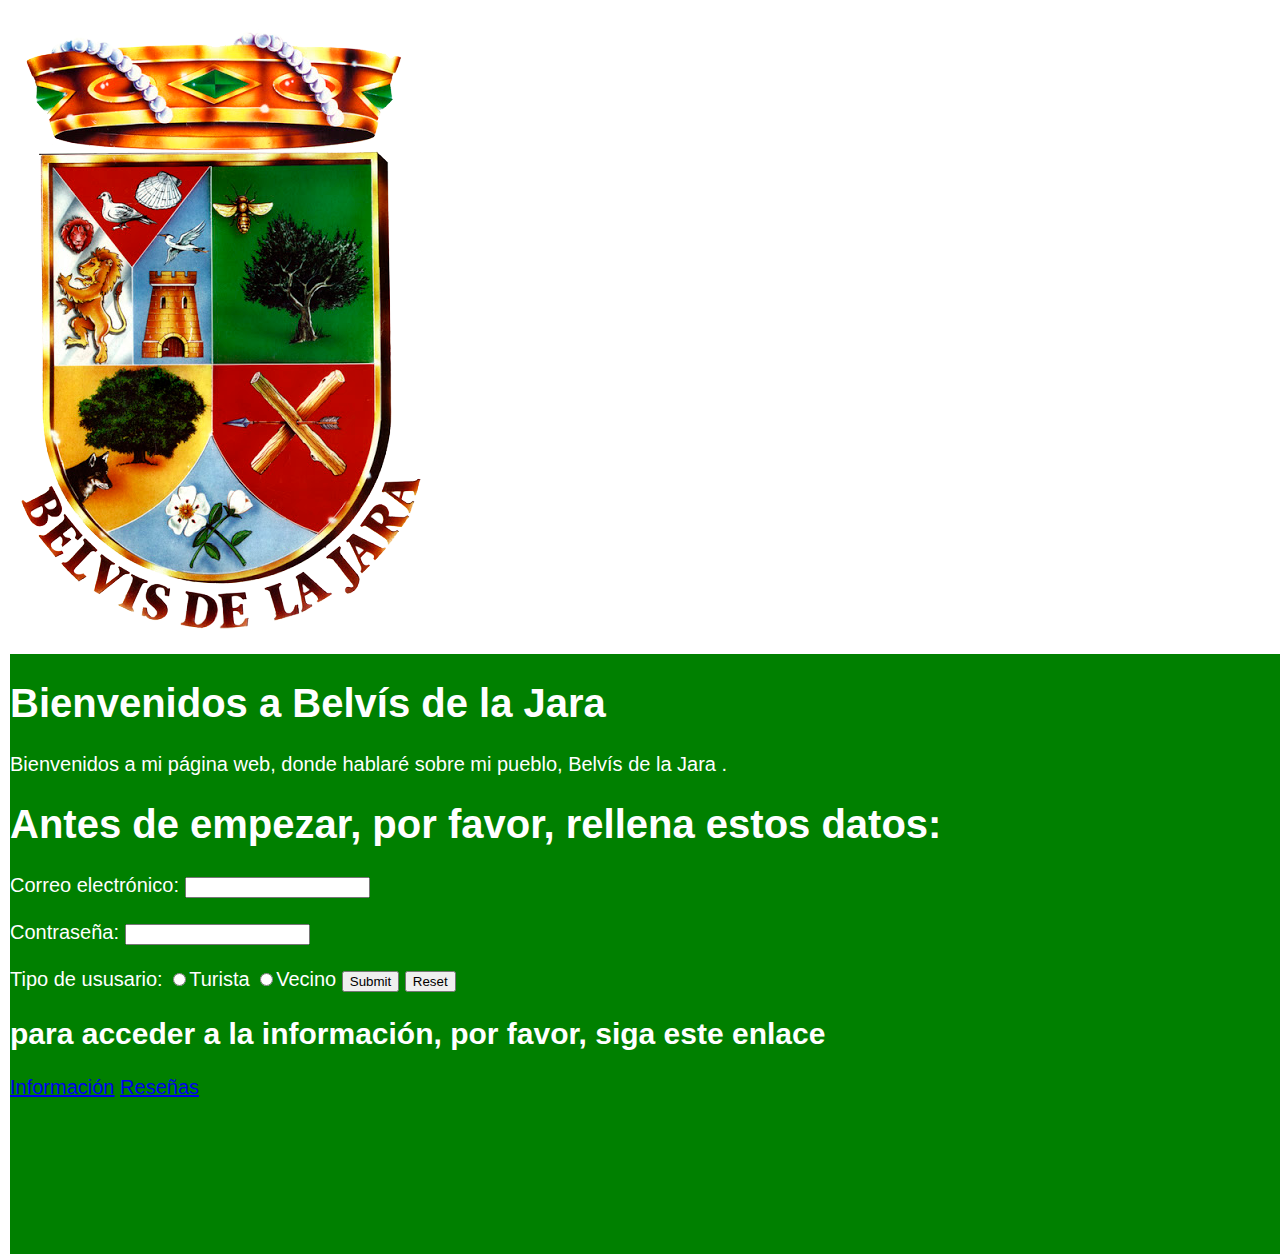
<file: index.html>
<html>
<head><title>BelvísdelaJara blogspot</title></head>
<body>
	<link rel="shortcut icon" style type="text/css" <link rel="STYLESHEET"
<!-- 
	p {color: #F50202; font-family: comic sans MS}
	table {body bgcolor:#000000; font-size: 12; font-family: comic sans MS; color: #000000; border: 3; border-color: black}
	A:link {color:#E1EB04}
	A:Visited {color: red}
	A:Active {color: #E404EB}
	A:hover {color:#04EB65	}
	-->
<href="estilos05.css">
	
	
	<table align="center">
	<table>
		<td>
			<img src="escudobelvis.png" 
		</td>
	</tr>
</table>
<div style="position:absolute; background-color: green;
			left: 10px; width: 2900px; height: 600px;
			color:white; font-size:20; font-family: arial">
<h1>Bienvenidos a Belvís de la Jara</h1>
<p>
Bienvenidos a mi página web, donde hablaré sobre 
mi pueblo, Belvís de la Jara <span style="color white">
</span>. 

<h1>Antes de empezar, por favor, rellena estos datos:</h1>

<form action="mailto:unaprueba" method="post">
Correo electrónico: <input type="text" NAME="nombre"><br><br>

Contraseña: <input type="password" NAME="contraseña"><br><br>
			
 Tipo de ususario: <input type="radio" name="boton1" value="1">Turista
 <input type="radio" name="boton1" value="2">Vecino
 
 <INPUT TYPE="Submit">
   <INPUT TYPE="reset">
 
 <h2>para acceder a la información, por favor, siga este enlace</h2>
 
 <head>
  <tr>
	  <td>
    <a href="información.html">Información</a>
    <td></td>
    </td><td>
		 <a href="Reseñas.html">Reseñas</a>
    <td></td>
    </td><td>
	 </td>
  </tr>
</body>
</html>
</file>
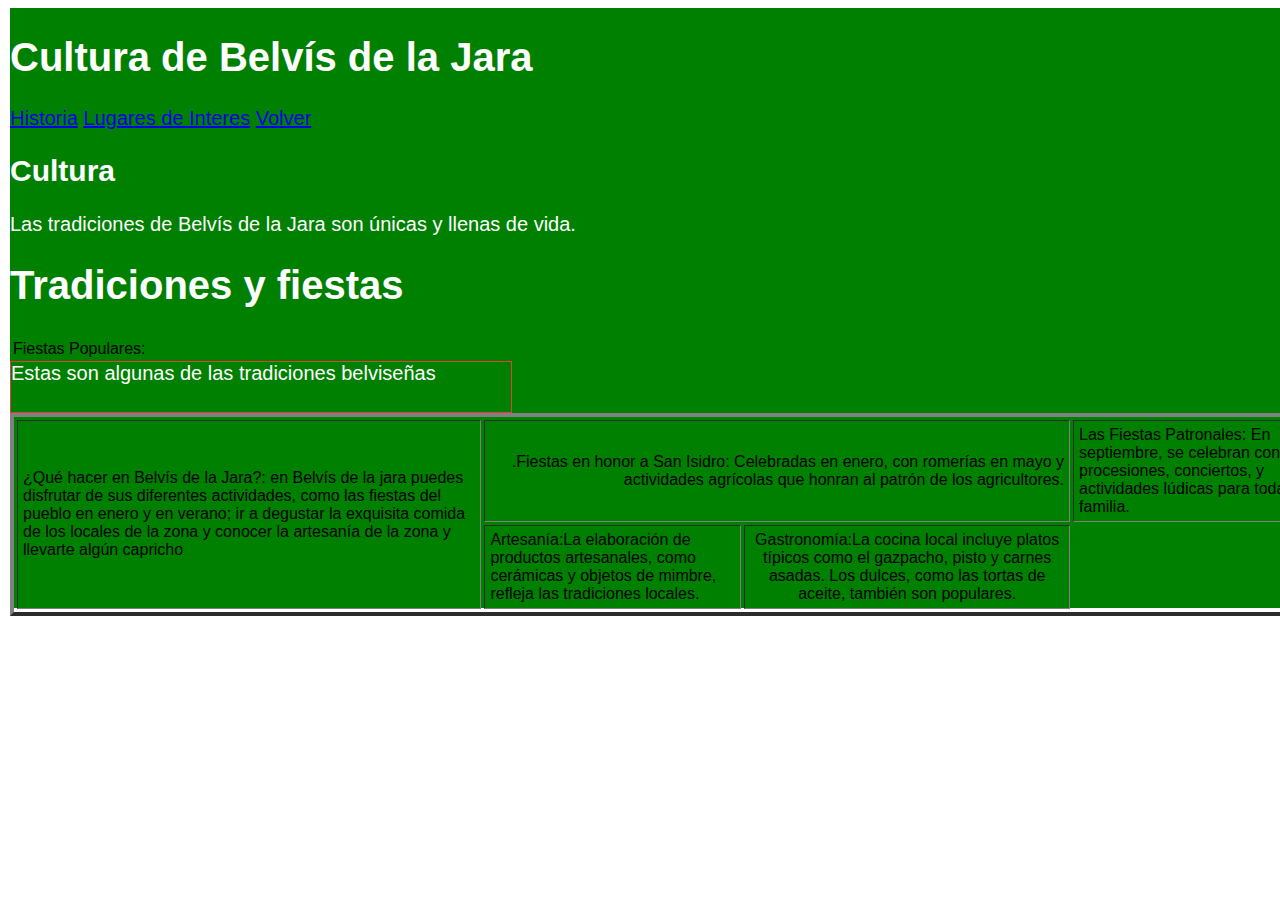
<file: Cultura.html>
<html>
<head><title>Cultura</title></head>


</style>
<body>
	<div style="position:absolute; background-color: green;
			left: 10px; width: 1900px; height: 600px;
			color:white; font-size:20; font-family: arial">
   <h1>Cultura de Belvís de la Jara</h1>
<tr>
			<td>
       <a href="historia.html">Historia</a>
    <td></td>
    </td><td>
       <a href="Lugares de Interes.html">Lugares de Interes</a>
    <td></td>
    </td><td>
		<a href="index.html">Volver</a>
    <td></td>
    </td><td>
            </td>
        </tr>
    <main>
		<section>
		<h2>Cultura</h2>
		<p>Las tradiciones de Belvís de la Jara son únicas y llenas de vida.</p>
		<table>
        <head>
            <tr>
            </tr>
        </head>
        <body>
		<td>Fiestas Populares:</td>

<H1 align="centre" size="8"> Tradiciones y fiestas</H1>
     
     <Table width="70%" BORDER="4" CELLSPACING="3" CELLPADDING="5"
     CELLPADDING="4"
    <tr>
      <td ROWSPAN="2">¿Qué hacer en Belvís de la Jara?: en Belvís de la jara puedes disfrutar de sus diferentes actividades, como las fiestas
      del pueblo en enero y en verano; ir a degustar la exquisita comida de los locales de la zona y conocer la 
      artesanía de la zona y llevarte algún capricho </td>
      <td colspan="5" ALIGN="right">.Fiestas en honor a San Isidro: Celebradas en enero, con romerías en mayo y actividades agrícolas que honran al patrón de los agricultores.</td>
      <td>Las Fiestas Patronales: En septiembre, se celebran con procesiones, conciertos, y actividades lúdicas para toda la familia.</td>
      
    </tr>
    <tr>       
       <td>Artesanía:La elaboración de productos artesanales, como cerámicas y objetos de mimbre, refleja las tradiciones locales. </td>
       <TD Align="center"D>Gastronomía:La cocina local incluye platos típicos como el gazpacho, pisto y carnes asadas. Los dulces, como las tortas de aceite, también son populares.</TD>
    </tr>
    <div style="overflow: visible; width: 500px; height: 50px;
border: 1px solid #E43D3D">
   Estas son algunas de las tradiciones belviseñas

   
   
</body>
</html>
</file>
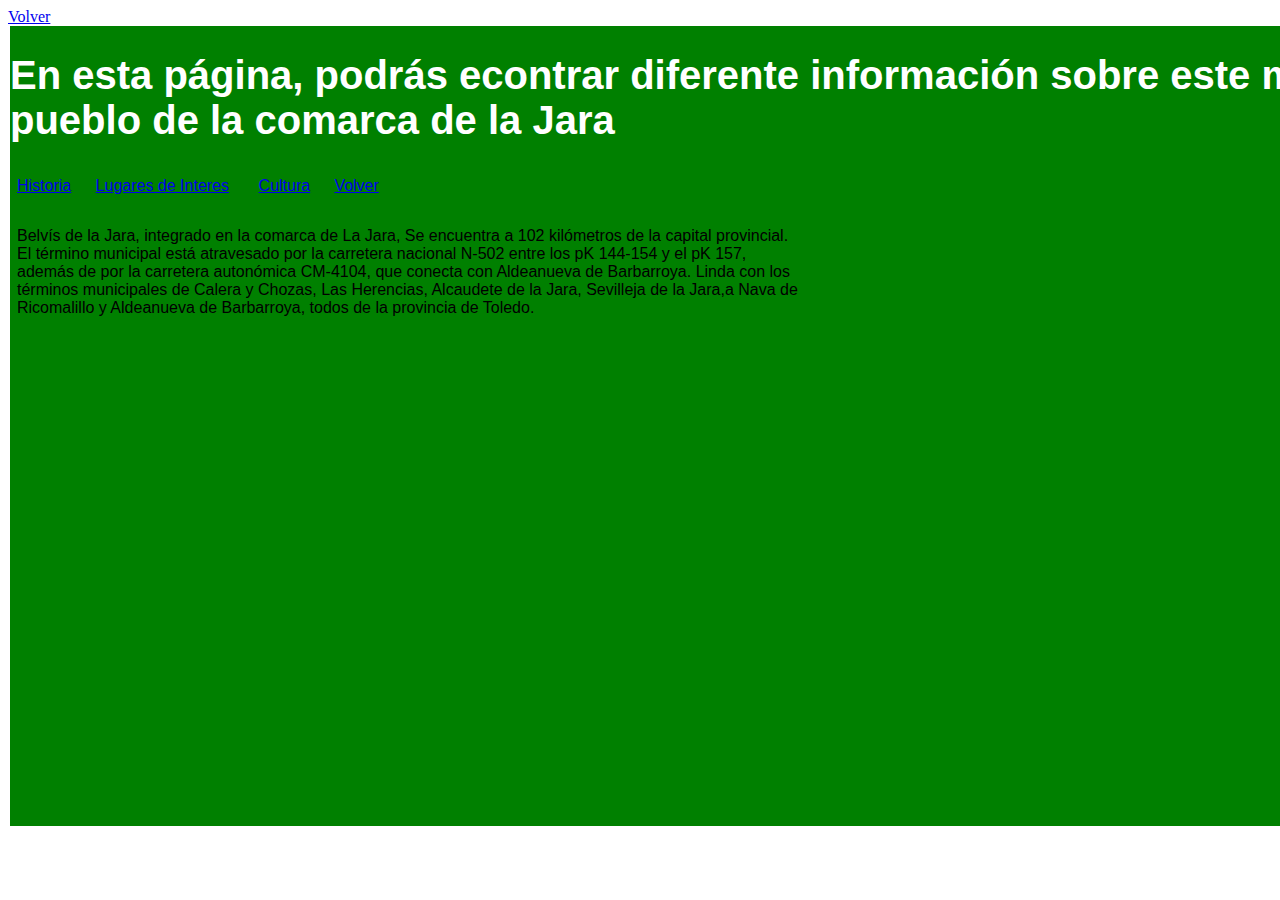
<file: información.html>
<html>
<head><title>BelvísdelaJara blogspot</title></head>
<body>

	
<a href="Index.html">Volver</a>


</style> 

<div style="position:absolute; background-color: green;
			left: 10px; width: 1500px; height: 800px;
			color:white; font-size:20; font-family: arial">


<h1>En esta página, podrás econtrar diferente información sobre este maravilloso pueblo
de la comarca de la Jara</h1>
<!-- ejemplo de estilos para una parte de la frase-->
</p>

     <div style="color #90EE90 foot weight=bold"></div>

	<table width="400" cellpadding="3" cellspacing="4" border="0">	
		<tr>
			<td>
       <a href="historia.html">Historia</a>
    <td></td>
    </td><td>
       <a href="lugares de Interes.html">Lugares de Interes</a>
    <td></td>
    </td><td> 
      <a href="cultura.html">Cultura</a>
    <td></td>
    </td><td>
    <a href="index.html">Volver</a>
    <td></td>
    </td><td>
            </td>
        </tr>
            
<table width="800" cellpadding="2" cellspacing="5" border="0" font size:"50">
<tr>
<td>

<br>Belvís de la Jara, integrado en la comarca de La Jara, Se encuentra a 102 kilómetros de la capital provincial. El término municipal está 
atravesado por la carretera nacional N-502 entre los pK 144-154 y el pK 157, además de por la carretera
 autonómica CM-4104, que conecta con Aldeanueva de Barbarroya. Linda con los términos municipales de Calera y Chozas, 
Las Herencias, Alcaudete de la Jara, Sevilleja de la Jara,a Nava de Ricomalillo y Aldeanueva de
 Barbarroya, todos de la provincia de Toledo. </br>
</td>
</tr>
</table>


</body>
</html>
</file>
